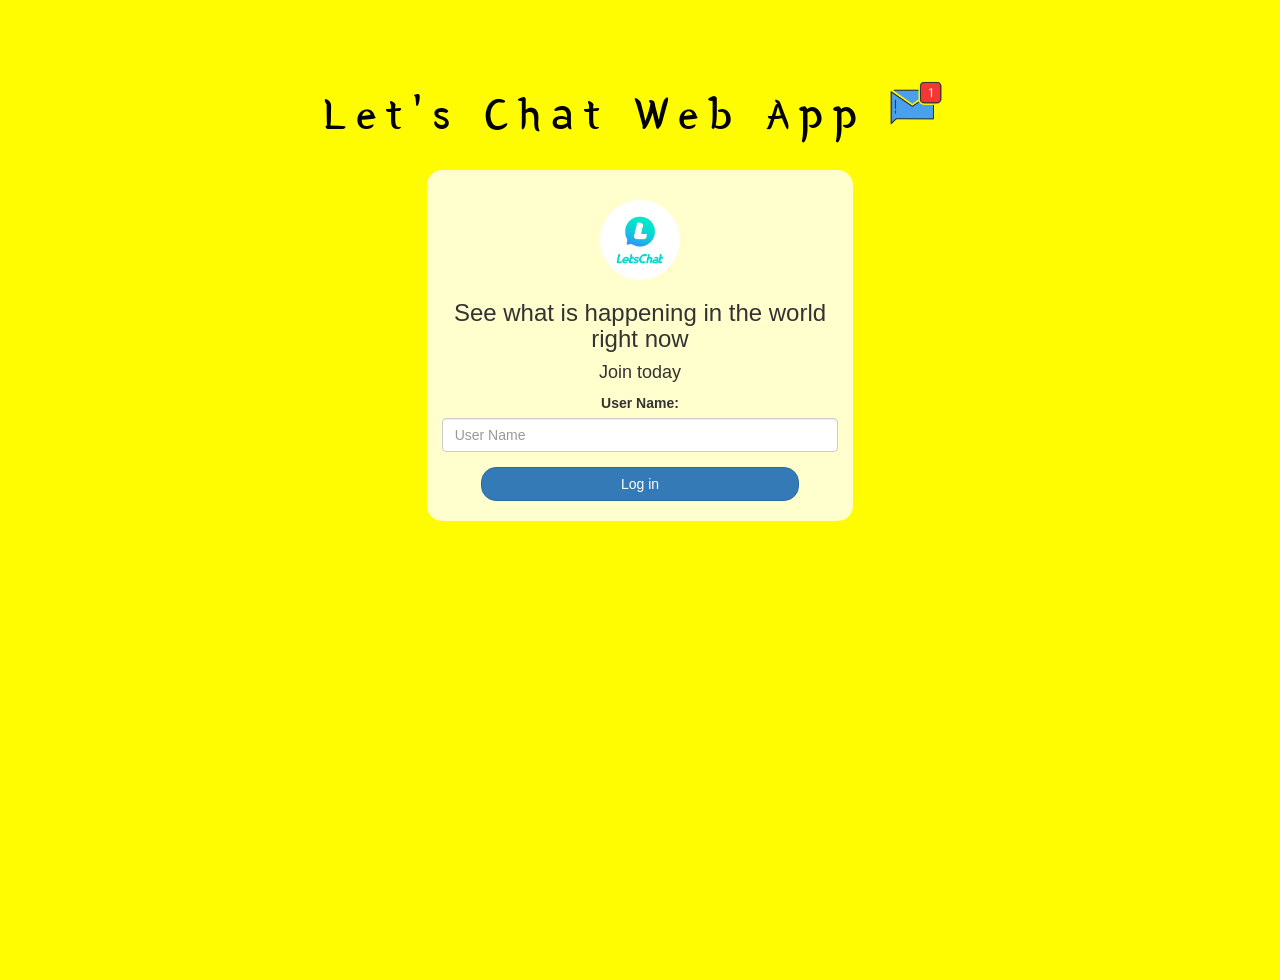
<file: index.html>
<!DOCTYPE html>
<html>
<head>
	<title>Lets Chat Web App</title>
<link href="https://fonts.googleapis.com/css?family=Yeon+Sung&display=swap" rel="stylesheet"><meta name="viewport" content="width=device-width, initial-scale=1">

<link rel="stylesheet" href="https://maxcdn.bootstrapcdn.com/bootstrap/3.4.0/css/bootstrap.min.css">
<script src="https://ajax.googleapis.com/ajax/libs/jquery/3.4.1/jquery.min.js"></script>
<script src="https://maxcdn.bootstrapcdn.com/bootstrap/3.4.0/js/bootstrap.min.js"></script>

<link rel="stylesheet" type="text/css" href="style.css">
<script src="kwitter.js"></script>
</head>
<body>
<center>
	<h1 class="header">	
		Let's Chat Web App	<sup>
	<img src="m2.png">
	</sup>
</h1>
	<div class="col-lg-4 col-md-6 col-sm-6 col-xs-11 login_div">
	<img src="Logo.jpg" class="logo">
		<h3 >See what is happening in the world right now</h3>
		<h4 >Join today</h4>
		<div class="form-group">
		  <label >User Name:</label>
          <input type = "text" id="user_name" class = "form-control" placeholder="User Name">
		</div>
		<button id="login_button" class="btn btn-primary" onclick="addUser()">Log in</button>
		<br><br>
	</div>
</center>
</body>
</html>
</file>
<file: style.css>
html, body
{
  height: 100%;
  margin: 0;
}

body
{
background-image: linear-gradient(to right top, #fffb00, #fffb00, #fffb00, #fffb00, #fffb00);
}

.header
{
	color: black;font-family: 'Yeon Sung';font-size: 45px;letter-spacing: 10px;margin-top: 80px;
}
.header img
{
	width: 80px;margin-left: -15px;
}

.login_div
{
	background: rgba(255,255,255,0.8);float: none;border-radius: 15px;
}

.logo
{
	width: 80px;margin-top: 30px;border-radius: 40px;
}

#login_button
{
	width: 80%;border-radius: 15px;
}

.room_name
{
	cursor: pointer;
	font-size: 20px;
}


#logout
{
	font-size: 20px; float: right;
}


#output
{
	padding: 10px; width:80%;background: rgba(255,255,255,0.8);border-radius: 15px;
}

.input_div_room_page
{
	width: 80%;
}

.input_div label
{
	color: white;font-size: 20px;
}


.input_div_message_page
{
	position: fixed;bottom: 0px;width: 100%;background: rgba(255,255,255,0.8);
}
.input_div_message_page label
{
	color: black;
}
.input_div_message_page #msg
{
	width: 80%;
}
.input_div_message_page button
{
	margin-top: 15px;
	width: 50%; 
}
.color_white
{
	color: white
}

.user_tick
{
	width:20px;
}
.message_h4
{
	padding-left:5px;color:grey;
}
</file>
